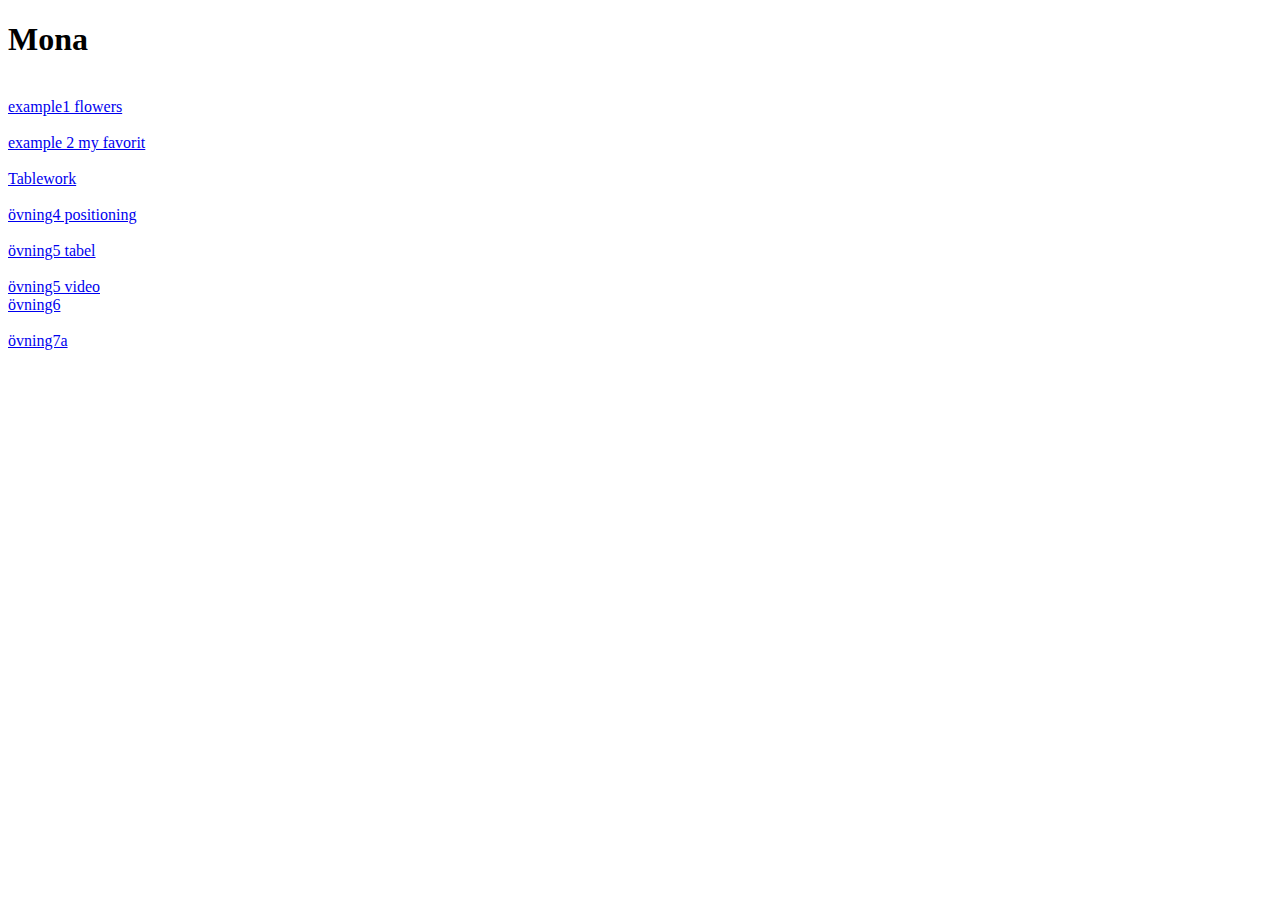
<file: index.html>
<!DOCTYPE html>
<html>
<head>
   <meta charset="utf-8"/>
   <title>Övningar</title>
</head>
 <body>
      <h1>Mona </h1>
      <br>

      <a href="example 1 flowers (1).html"> example1 flowers</a>
      </br>
      <br> 
      <a href="example 2 my faivourit.html"> example 2 my favorit </a>
      </br>
      <br> <a href="Tablework4.html">Tablework</a>
      </br>
      <br> <a href= "övning4positioningmo.html">övning4 positioning</a>
      </br>
      <br> <a href="övning5table.html">övning5 tabel</a>
      </br>
      <br> <a href="New folder/övning5video.html">övning5 video</a>
      <br> <a href="ovning6/övning6.html">övning6</a>
      </br>
      <br> <a href="övning7a.html">övning7a</a> 
      </br>
  </body>

</html>
</file>
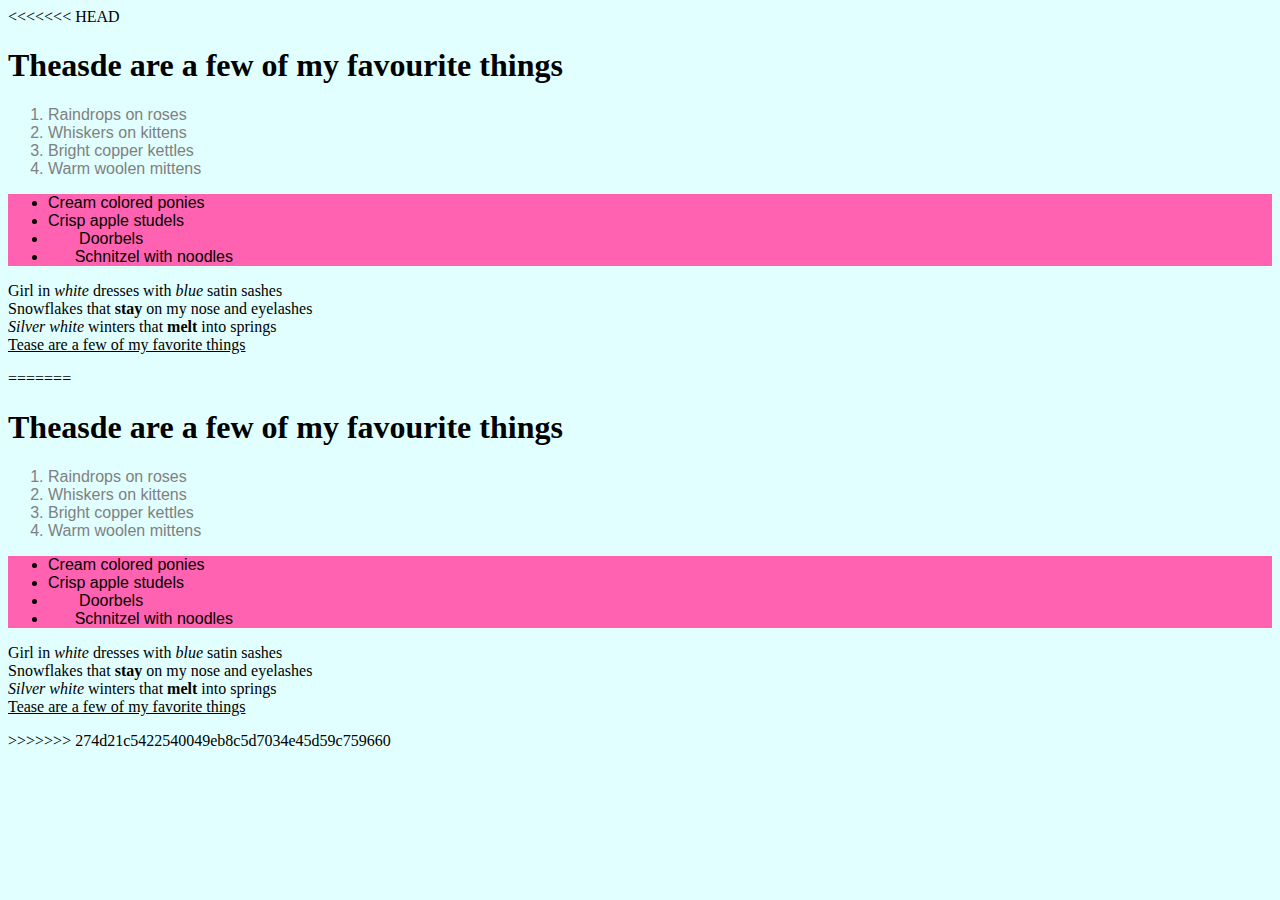
<file: example 2 my faivourit.html>
<<<<<<< HEAD
<!DOCTYPE html>
<html>
	<head>
	<style>
	  body {background-color:rgb(225,255,255);
	  }
	  div.firstpart {
	      color:gray;
	  }
	  div.secondpart {
	      background-color:rgb(255,98,177);
	  }
	  
	</style>
		<h1>Theasde are a few of my favourite things</h1>
	
	<body> 
	<div class="firstpart">
  <ol style="font-family: Arial;"> 
	<li> Raindrops on roses </li> 
	<li> Whiskers on kittens</li>
	<li>Bright copper kettles</li>
	<li>Warm woolen mittens</li>
   </ol>
   </div> 
 <div class="secondpart">   
<ul style="font-family:Arial;">
    <li> Cream colored ponies </li> 
   <li>Crisp apple studels</li>
   <li> &nbsp &nbsp&nbsp &nbsp Doorbels </li>
   <li> &nbsp &nbsp&nbsp&nbsp Schnitzel with noodles
   </ul>
    </div> 
    <div class="thirdpart">
     <p>Girl in <em> white </em> dresses with <em>blue</em>     
    satin sashes
   <br> Snowflakes that <strong> stay</strong> on my nose and  
    eyelashes
   <br> <em> Silver  white </em> winters that <strong> melt</strong> into springs
   <br> <u>Tease are a few of my favorite things </u></br>
    </p>
    </div>
   	</body>
	</head>
=======
<!DOCTYPE html>
<html>
	<head>
	<style>
	  body {background-color:rgb(225,255,255);
	  }
	  div.firstpart {
	      color:gray;
	  }
	  div.secondpart {
	      background-color:rgb(255,98,177);
	  }
	  
	</style>
		<h1>Theasde are a few of my favourite things</h1>
	
	<body> 
	<div class="firstpart">
  <ol style="font-family: Arial;"> 
	<li> Raindrops on roses </li> 
	<li> Whiskers on kittens</li>
	<li>Bright copper kettles</li>
	<li>Warm woolen mittens</li>
   </ol>
   </div> 
 <div class="secondpart">   
<ul style="font-family:Arial;">
    <li> Cream colored ponies </li> 
   <li>Crisp apple studels</li>
   <li> &nbsp &nbsp&nbsp &nbsp Doorbels </li>
   <li> &nbsp &nbsp&nbsp&nbsp Schnitzel with noodles
   </ul>
    </div> 
    <div class="thirdpart">
     <p>Girl in <em> white </em> dresses with <em>blue</em>     
    satin sashes
   <br> Snowflakes that <strong> stay</strong> on my nose and  
    eyelashes
   <br> <em> Silver  white </em> winters that <strong> melt</strong> into springs
   <br> <u>Tease are a few of my favorite things </u></br>
    </p>
    </div>
   	</body>
	</head>
>>>>>>> 274d21c5422540049eb8c5d7034e45d59c759660
</html>
</file>
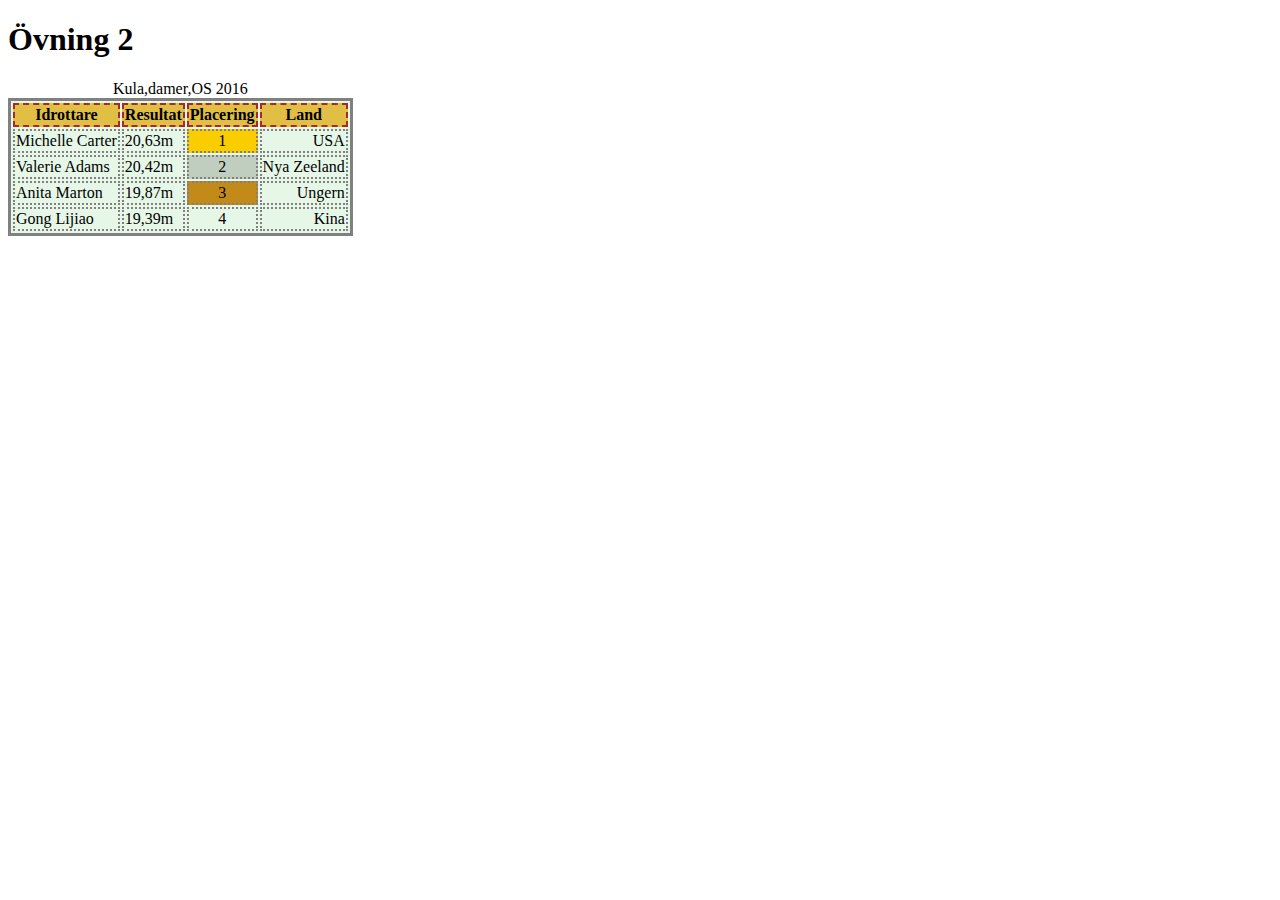
<file: Tablework4.html>
<!DOCTYPE html>
<html> 
    <head>
        <meta charset="utf-8">
        <title> Table work </title>
        <style> 
        table{
             border:3px solid gray;background-color:rgb(230, 247, 232)
             }
        th { border: 2px dashed brown; background-color:rgb(224, 191, 68);
            }
        td {
             border: 2px dotted gray; 
             } 
        #yellow
          {text-align:center;background-color:rgb(249, 205, 0);}
        #gray
          {text-align:center;background-color:rgb(191, 206, 191);}   
        #brown 
          {text-align:center;background-color:rgb(194, 138, 25);} 
        

         </style>
   </head>
    <body>
        <table> 
        <h1>Övning 2</h1>
        <caption>Kula,damer,OS 2016</caption>
            <thead>
                 <tr>
                 <th>Idrottare</th> <th> Resultat</th>
                 <th>Placering</th><th>Land</th>
                 </tr> 
            </thead>

            <tbody>
                 <tr>
                     <td>Michelle Carter</td> 
                     <td>20,63m</td> 
                     <td id = "yellow"> 1</td> 
                     <td style ="text-align:right"> USA</td>
                 </tr>
                 <tr> 
                     <td>Valerie Adams</td>
                     <td>20,42m</td> 
                     <td id="gray">2</td>
                     <td>Nya Zeeland</td>
                 </tr>

                 <tr> 
                    <td> Anita Marton</td> 
                    <td>19,87m</td>
                    <td id="brown">3</td> 
                    <td <td style= "text-align:right">Ungern</td>
               </tr>

               <tr>
                    <td>Gong Lijiao</td>
                    <td>19,39m</td> 
                    <td style="text-align:center">4</td> 
                    <td <td style= "text-align:right">Kina</td>
               </tr>
    </tbody>
        </table>
    </body>
</html>
</file>
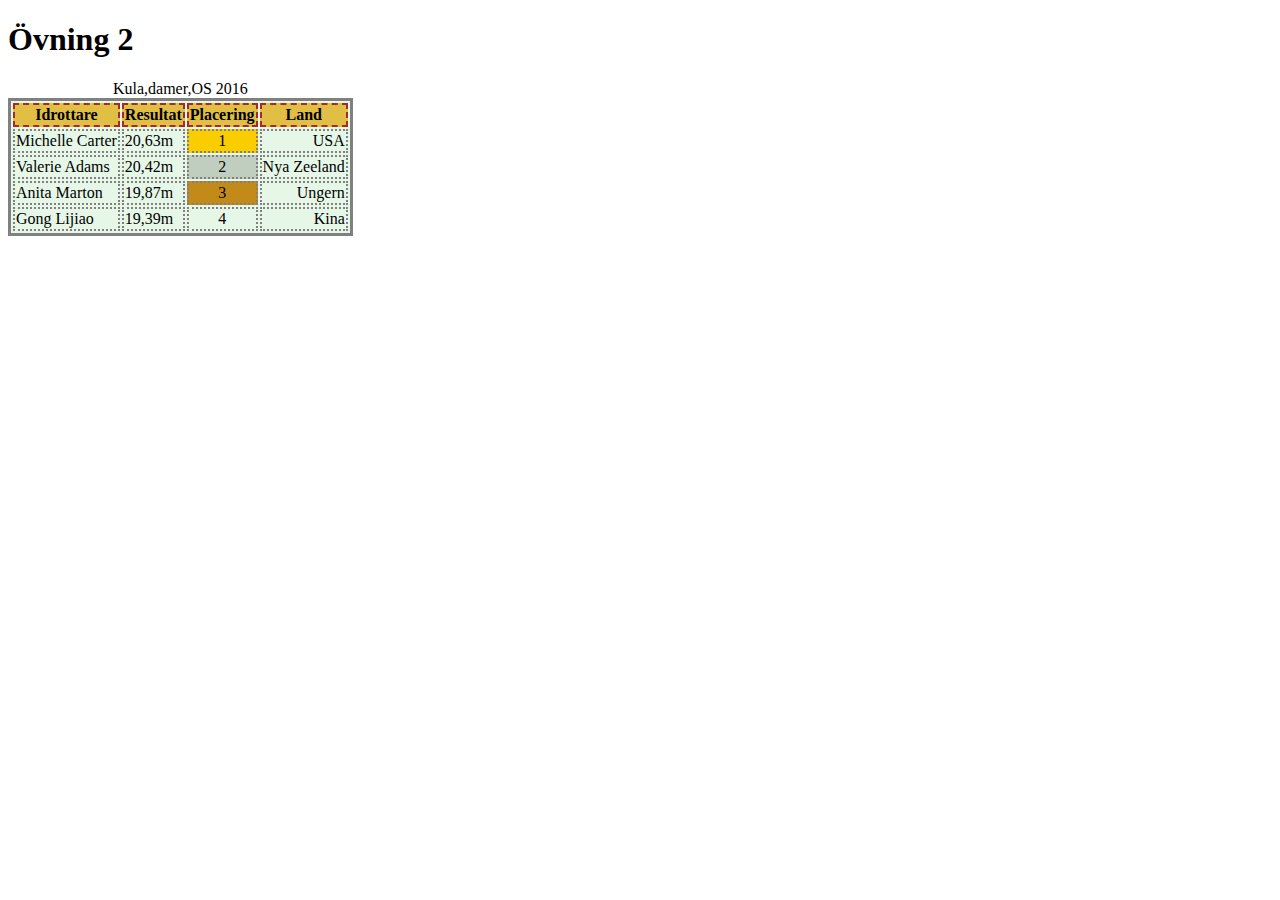
<file: Tablework5thsep.html>
<!DOCTYPE html>
<html> 
    <head>
        <title> Table work </title>
        <meta chart= "utf-8">
        <style> 
        table{
             border:3px solid gray;background-color:rgb(230, 247, 232)
             }
        th { border: 2px dashed brown; background-color:rgb(224, 191, 68);
            }
        td {
             border: 2px dotted gray; 
             } 
        #yellow
          {text-align:center;background-color:rgb(249, 205, 0);}
        #gray
          {text-align:center;background-color:rgb(191, 206, 191);}   
        #brown 
          {text-align:center;background-color:rgb(194, 138, 25);} 
        

         </style>
   </head>
    <body>
        <table> 
        <h1>Övning 2</h1>
        <caption>Kula,damer,OS 2016</caption>
            <thead>
                 <tr>
                 <th>Idrottare</th> <th> Resultat</th>
                 <th>Placering</th><th>Land</th>
                 </tr> 
            </thead>

            <tbody>
                 <tr>
                     <td>Michelle Carter</td> 
                     <td>20,63m</td> 
                     <td id = "yellow"> 1</td> 
                     <td style ="text-align:right"> USA</td>
                 </tr>
                 <tr> 
                     <td>Valerie Adams</td>
                     <td>20,42m</td> 
                     <td id="gray">2</td>
                     <td>Nya Zeeland</td>
                 </tr>

                 <tr> 
                    <td> Anita Marton</td> 
                    <td>19,87m</td>
                    <td id="brown">3</td> 
                    <td <td style= "text-align:right">Ungern</td>
               </tr>

               <tr>
                    <td>Gong Lijiao</td>
                    <td>19,39m</td> 
                    <td style="text-align:center">4</td> 
                    <td <td style= "text-align:right">Kina</td>
               </tr>
    </tbody>
        </table>
    </body>
</html>
</file>
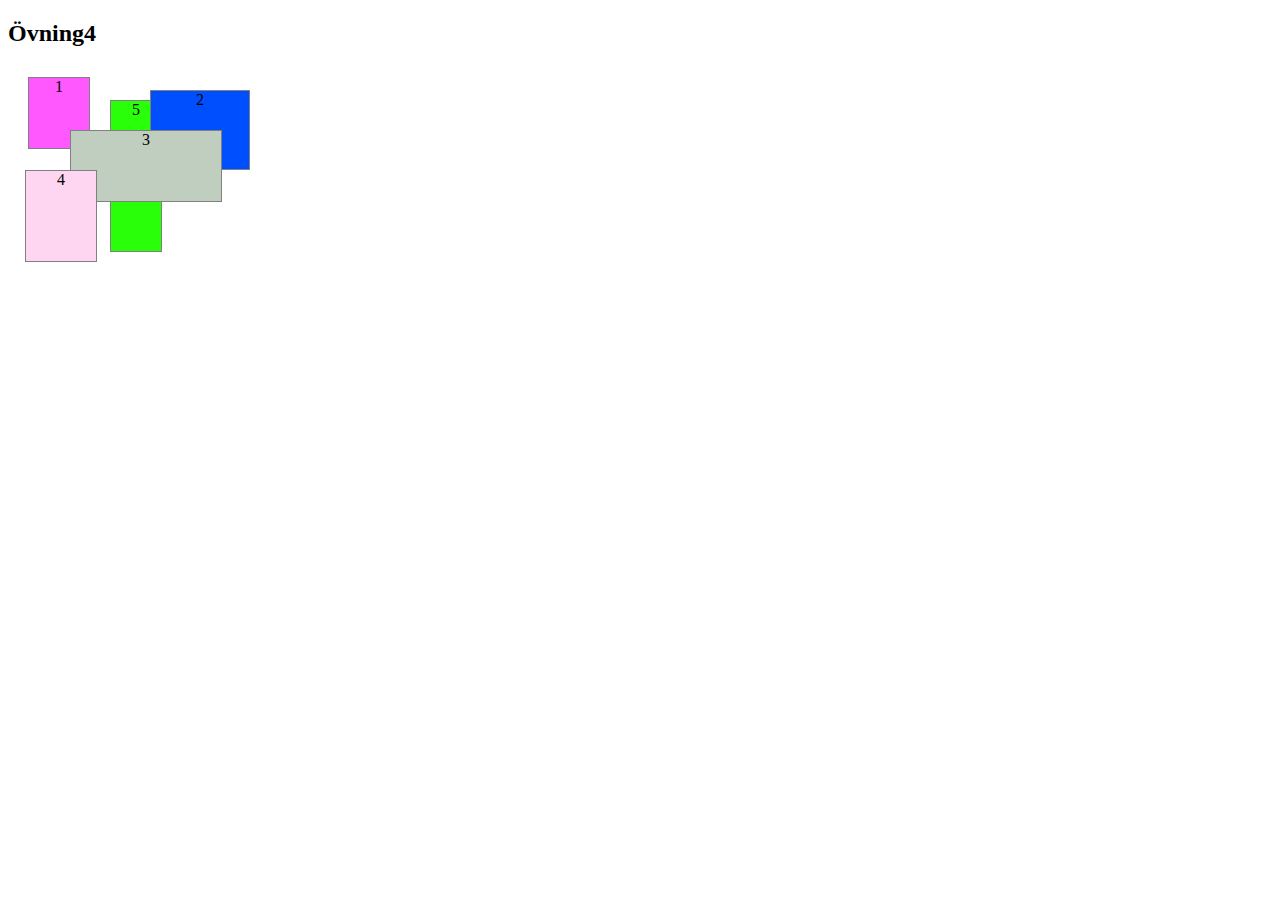
<file: övning4positioningmo.html>
<!DOCTYPE html>
<html>
     <head>
         <meta charset="utf-8">
         <title> Övning4 position </title>
     </head>
     <body>
         <h2>Övning4</h2>
             <div style="position:relative;width:60px;height:70px;
             border:1px solid gray;left:20px;top:10px;
             background-color:rgb(255, 88, 255);text-align:center;z-index:-1;">1
            </div>

            

            <div style="position:absolute;top:130px;left:70px;width:150px;
            height: 70px;
            border: 1px solid gray;text-align:center;background-color:rgb(191, 206, 191);text-align:center;">3
            </div>

            <div style="position:absolute;top:100px;left:110px;width:50px;z-index:-1;
            height: 150px;
            border: 1px solid gray;text-align:center;background-color:rgb(40,255,8);text-align:center">5
            </div>

            <div style="position:absolute;
            border:1px solid gray;width:98px;height:78px;top:90px;left:150px;
            background-color:rgb(0, 79, 255);text-align:center;z-index:-1;">2
           </div>
           <div style="position:absolute;top:170px;left:25px;width:70px;
            height: 90px;
            border: 1px solid gray;text-align:center;background-color:rgb(255, 214, 241);text-align:center">4
            </div>
     </body>

</html>
</file>
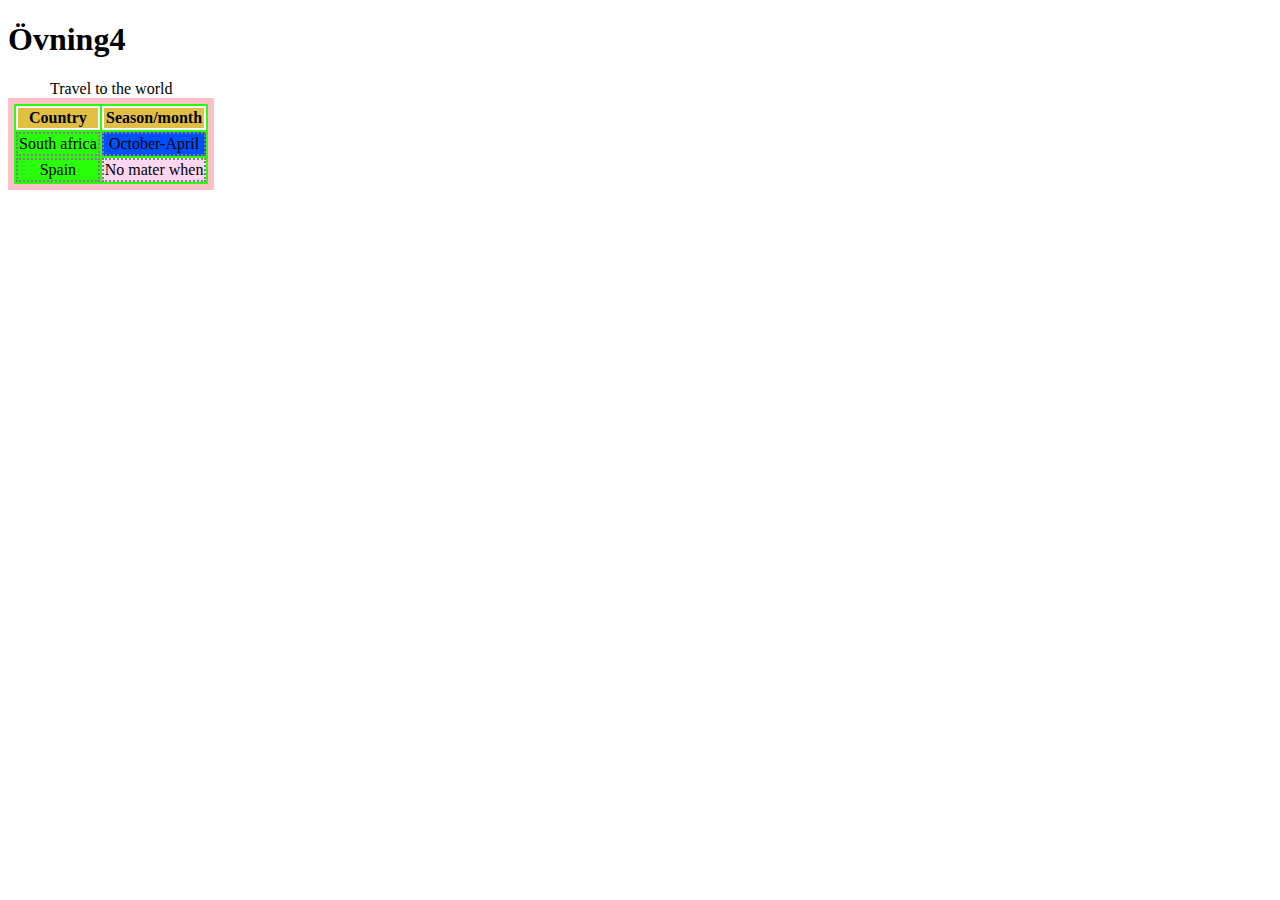
<file: övning5table.html>
<!DOCTYPE html>
<html> 
    <head>
        <meta charset="utf-8">
        <title> Table work </title>
        <style> 
        table{
             border:6px solid pink;background-color:rgb(40,255,8);text-align:center
             }
        th { border: 2px solid white; background-color:rgb(224, 191, 68);
            }
        td {
             border: 2px dotted gray; 
             } 
        #blue
          {text-align:center;background-color:rgb(0, 79, 255);}
        #pink
          {text-align:center;background-color:rgb(255, 214, 241);}   
        #white 
          {text-align:center;background-color:rgb(255,255,255);} 
        

         </style>
   </head>
    <body>
        <table> 
        <h1>Övning4</h1>
        <caption>Travel to the world </caption>
            <thead>
                 <tr>
                 <th>Country</th> <th>Season/month</th>
                 </tr> 
            </thead>

            <tbody>
                 <tr>
                     <td>South africa</td> 
                     <td id = "blue"> October-April</td> 
                     </tr>
                     <tr> 
                     <td>Spain</td>
                     <td id="pink">No mater when</td> 
                     
                     </tr>
               
            </tbody>
        </table>
    </body>
</html>
</file>
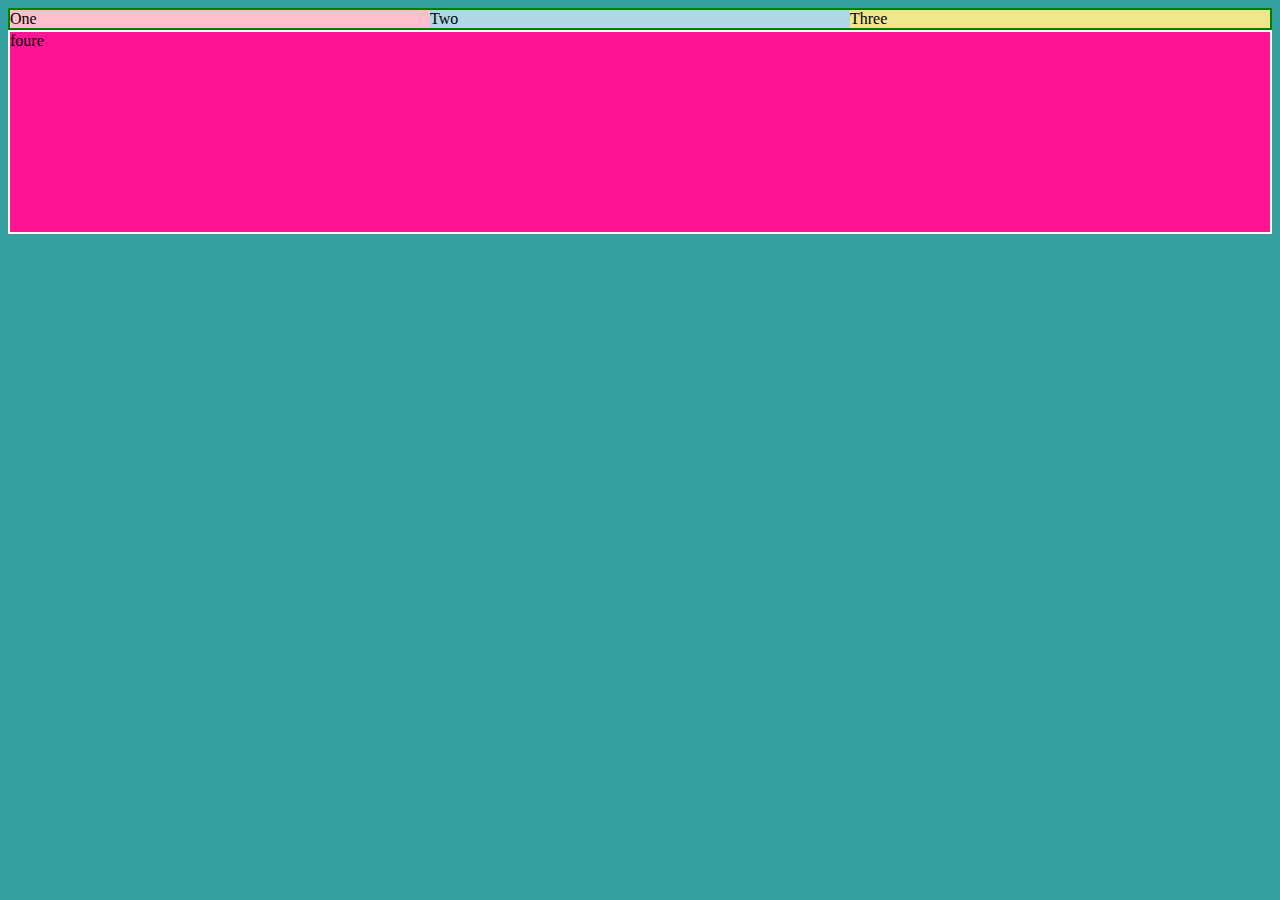
<file: övning7a.html>
<!DOCTYPE html>
<html>
     <head>
         <meta charset="utf-8">
         <title>Media</title>
         <style>
         
        body {
            background-color: #34a0a0;
        }

        @media (min-width: 600px) and (max-width: 1050px) { 

            div.wrap { 
                font-weight: bold;
                flex-direction: column;
                background-color: red;
            }
        }

        .wrap {
             border: 2px solid green;
             display: flex;
             flex-direction: row;
        }
             p { color: red;}
             p {color: gray;}
            
             
        .wrap > div {
               flex: 1;
        }
            
               
         #foure {
             border: 2px solid white;
             height: 200px;}
             
         @media (max-width: 600px) {
                 div#foure {background-color: white; } 
             }
             @media (min-width: 601px)and (max-width:750px) {
                 div#foure {background-color: greenyellow; } 
             }
           
             }  
             @media (min-width: 751px)and  (max-width:900px) {
                 div#foure {background-color: palegoldenrod; }
             }
             @media (min-width:900px) {
                 #foure {background-color:deeppink}
             }
         </style>
     
    </head>
      
     <body>
          
         <div class="wrap">
             <div style="background-color:pink">One</div>
             <div style="background-color:lightblue">Two</div>
             <div style="background-color:khaki">Three</div>
         
         </div>
         <div id="foure">foure</div>
    </body>   
</html>
</file>
